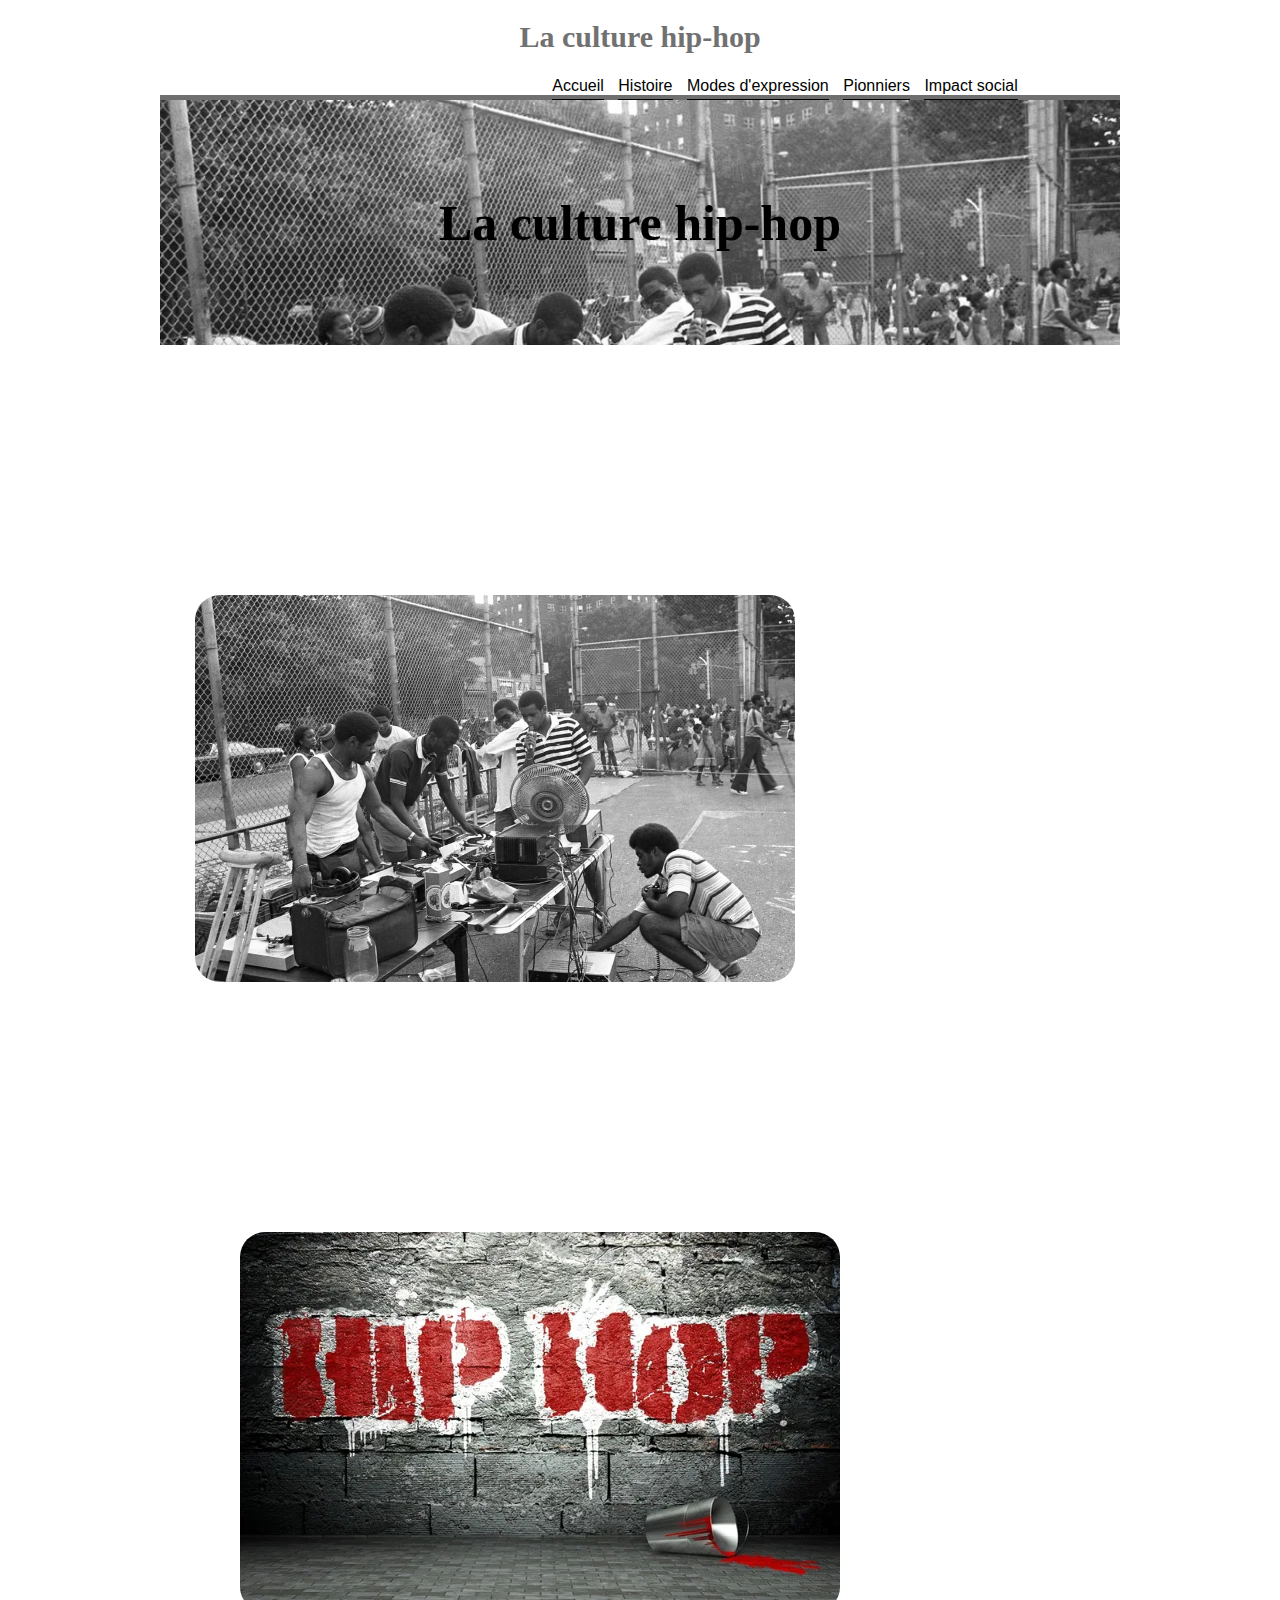
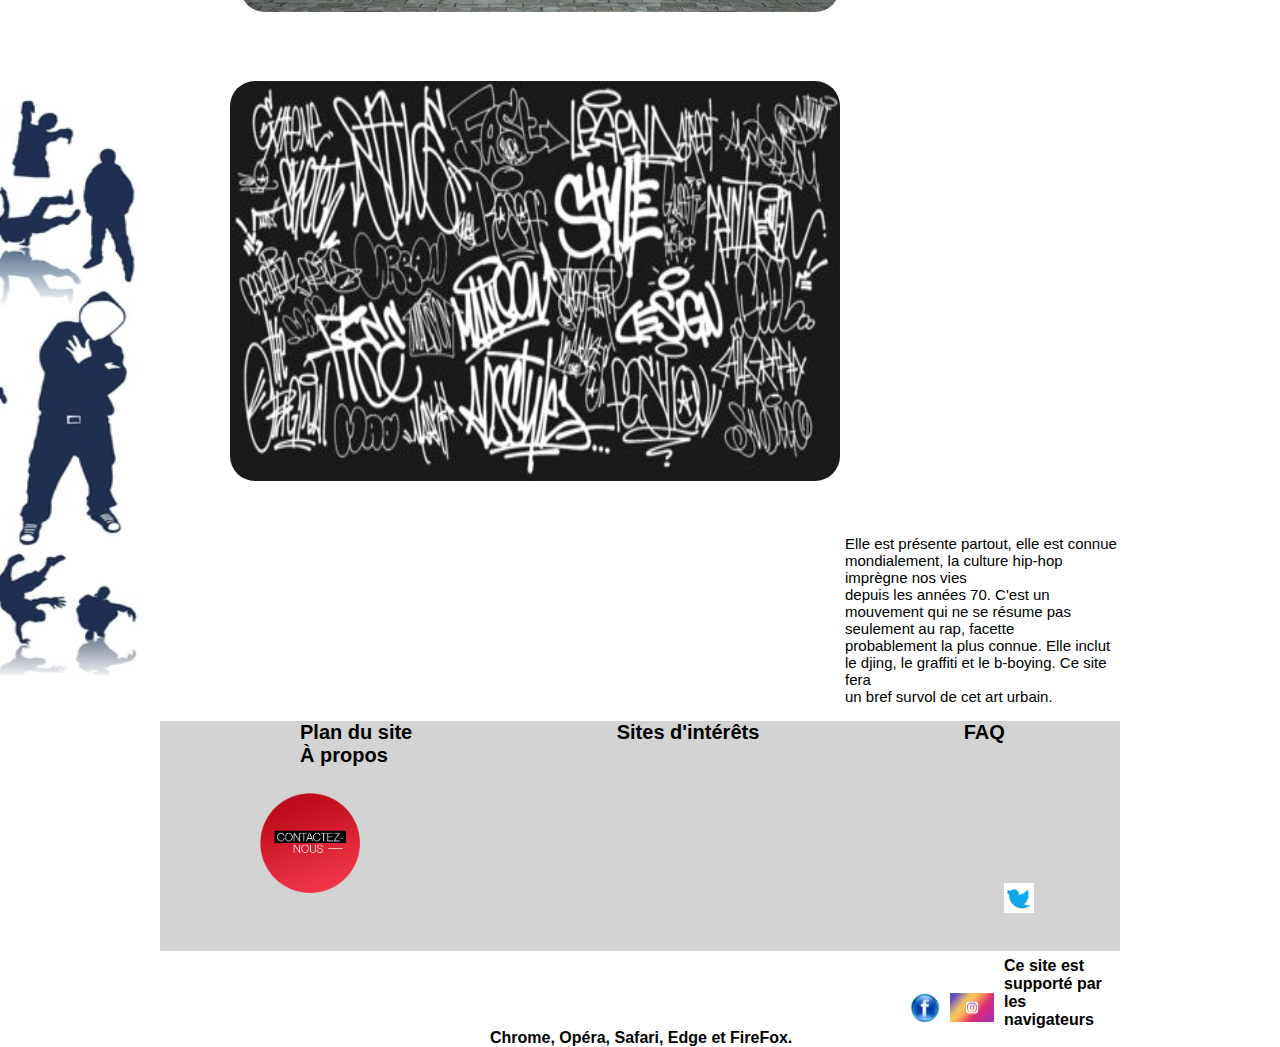
<file: index.html>
<!DOCTYPE html>
<html lang="en">
<head>
    <meta charset="UTF-8">
    <meta http-equiv="X-UA-Compatible" content="IE=edge">
    <meta name="viewport" content="width=device-width, initial-scale=1.0">
    <meta name="description"content="Le hip-hop est une culture emblématique provenant des États-Unis. Elle a émergé des les années 70.">
    <meta name="keywords"content="hip-hop,hip hop,culture,mouvement,rap,graffiti,breakdance,djing,b-boying, human beatbox,turntablism,pionniers,impact social,expression,modes,histoire">
    <title>La culture hip-hop</title>
    <link rel="stylesheet" href="css/styles.css">
</head>
<body>
   <nav>
      <h1>La culture hip-hop</h1>
      <div class="onglets">
        <a href="index.html">Accueil</a>
        <a href="html/histoire.html">Histoire</a>
        <a href="html/modes.html">Modes d'expression</a>
        <a href="html/pionniers.html">Pionniers</a>
        <a href="html/impact.html">Impact social</a>

      </div>
   </nav>
   <header>
      <h1>La culture hip-hop</h1>
   </header>
   <div>
      <img id="composition" src="images/blockparty.jpg" alt="imagehiphop">
   </div>
   <div>
      <img id="composition2" src="images/wallpaperhiphop.jpg" alt="imagehiphop">
   </div>
   <div>
      <img id="composition3" src="images/wallpaperhiphop2.jpg" alt="imagehiphop">
   </div>
   <div>
      <img id="composition4" src="images/wallpaperhiphop3.jpg" alt="imagehiphop">
   </div>
   <div>   
      <p id="texte">
         Elle est présente partout, elle est connue mondialement, la culture hip-hop imprègne nos vies <br>
         depuis les années 70. C'est un mouvement qui ne se résume pas seulement au rap, facette <br>
         probablement la plus connue. Elle inclut le djing, le graffiti et le b-boying. Ce site fera <br>
          un bref survol de cet art urbain.
      </p>
   </div>   
  <footer class="clear">
      <ul>
         <li><a href="html/plan.html">Plan du site</a></li>
         <li><a href="html/sites.html">Sites d'intérêts</a></li>
         <li><a href="html/faq.html">FAQ</a></li>
         <li><a href="html/propos.html">À propos</a></li>
      </ul>
      <p><a href="mailto:tamara.mathieu2022@gmail.com"><img id="compositionx" src="images/contacteznous2.jpg" alt="contact"></a></p> 
      
      <div>
         <a href="https://www.facebook.com/"download target="blank">
           <img id="composition27" src="images/facebook.jpg" alt="facebook"></a>
      </div>
      <div>
         <a href="https://www.instagram.com/?hl=fr"download target="blank">
           <img id="composition28" src="images/instagram.jpg" alt="instagram"></a>
      </div>
      <div>
         <a href="https://twitter.com/?lang=fr"download target="blank">
           <img id="composition29" src="images/twitter.jpg" alt="twitter"></a>
      </div>
      <aside>
         <p id="true" >Ce site est supporté par les navigateurs Chrome, Opéra, Safari, Edge et FireFox.</p>
      </aside>
      
  </footer>
</body>
</html>
</file>
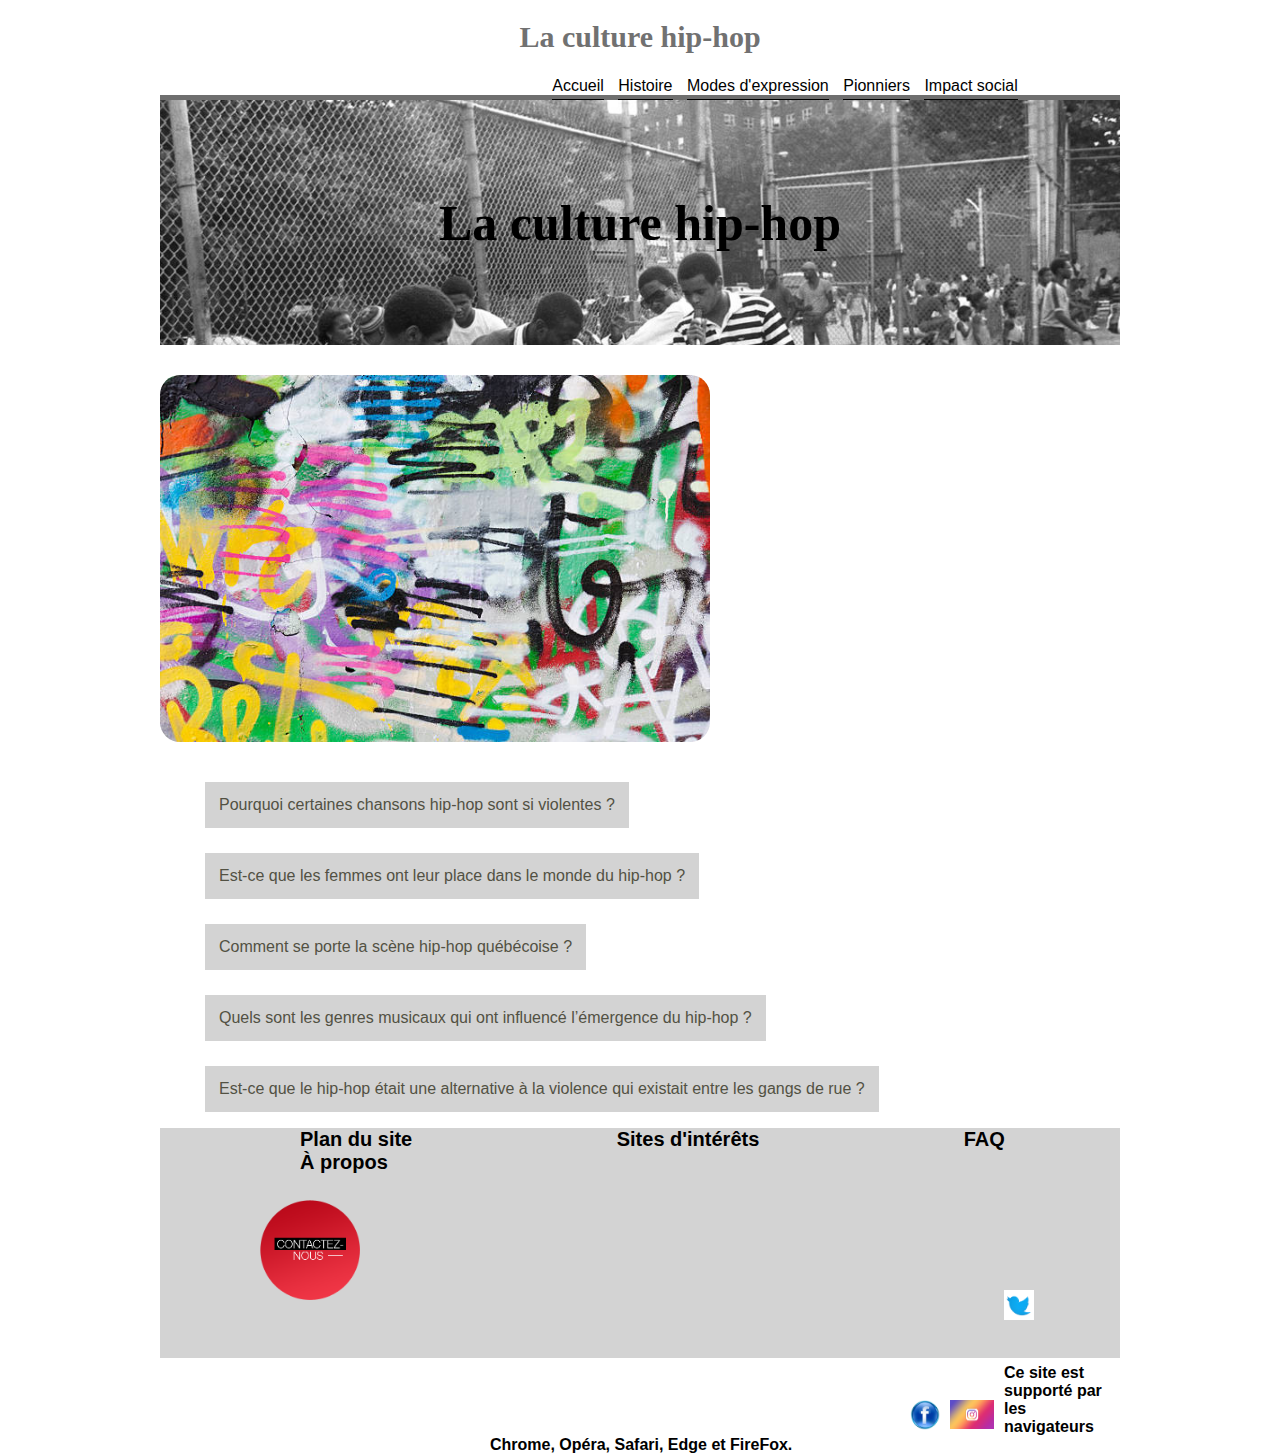
<file: html/faq.html>
<!DOCTYPE html>
<html lang="en">
<head>
    <meta charset="UTF-8">
    <meta http-equiv="X-UA-Compatible" content="IE=edge">
    <meta name="viewport" content="width=device-width, initial-scale=1.0">
    <meta name="description"content="Le hip-hop est une culture emblématique provenant des États-Unis. Elle a émergé des les années 70.">
    <meta name="keywords"content="hip-hop,hip hop,culture,mouvement,rap,graffiti,breakdance,djing,b-boying, human beatbox,turntablism,pionniers,impact social,expression,modes,histoire">
    <title>FAQ</title>
    <link rel="stylesheet" href="../css/styles.css">
</head>
<body>
    <nav>
        <h1>La culture hip-hop</h1>
        <div class="onglets">
          <a href="../index.html">Accueil</a>
          <a href="histoire.html">Histoire</a>
          <a href="modes.html">Modes d'expression</a>
          <a href="pionniers.html">Pionniers</a>
          <a href="impact.html">Impact social</a>
  
        </div>
     </nav>
     <header>
        <h1>La culture hip-hop</h1>
     </header> 
     <div>
       <img id="composition18" src="../images/faqgraffiti.jpg" alt="faq">
     </div>
     <button class="done">Pourquoi certaines chansons hip-hop sont si violentes &#63;</button>
     <div class="panel">
        <p>
          Ces chansons sont le reflet de la réalité de certains gens qui vivent dans des <br>
          milieux pauvres empreints de violences.
        </p>
     </div>
     <button class="done">Est-ce que les femmes ont leur place dans le monde du hip-hop &#63;</button>
     <div class="panel" >
       <p>
        Malgré qu’elles soient sous-représentées, il y a de nombreuses femmes hip-hop qui <br>
        ont laissé leurs marques, comme MC Lyte, Lauryn Hill et Lil’Kim.
       </p>
     </div>
    <button class="done">Comment se porte la scène hip-hop québécoise &#63;</button>
    <div class="panel">
      <p>
        Le rap a pris sa place dans la culture populaire au Québec. On peut le constater <br>
        avec l’édition 2021 du Gala de l’ADISQ, le prix du meilleur interprète masculin de <br>
        l’année a été remis au rappeur Fouki.
      </p>
    </div>
    
    <button class="done" >Quels sont les genres musicaux qui ont influencé l’émergence du hip-hop &#63;</button>
    <div class="panel">
      <p>
        La musique hip-hop est grandement influencée par le soul et le funk.
      </p>
    </div>
    <button class="done">Est-ce que le hip-hop était une alternative à la violence qui existait entre les gangs de rue &#63;</button>
    <div class="panel">
      <p>
        Pour pallier à la criminalité dans leur quartier, des gens utilisent ce genre pour <br>
        exprimer leurs frustrations au lieu de recourir aux armes.
      </p>
    </div>
    <script>
      var acc = document.getElementsByClassName("done");
      var i;
      for (i = 0; i < acc.length; i++) 
          {
           acc[i].addEventListener("click", function() 
                {
           this.classList.toggle("active");
           var panel = this.nextElementSibling;
           if (panel.style.display === "block") {
                                                 panel.style.display = "none";
                                                } 
           else {
                 panel.style.display = "block";
                }
          });
               }
</script>
      <footer class="clear">
        <ul>
           <li><a href="../html/plan.html">Plan du site</a></li>
           <li><a href="../html/sites.html">Sites d'intérêts</a></li>
           <li><a href="../html/faq.html">FAQ</a></li>
           <li><a href="../html/propos.html">À propos</a></li>
        </ul>
        <p><a href="mailto:tamara.mathieu2022@gmail.com"><img id="compositionx" src="../images/contacteznous2.jpg" alt="contact"></a></p> 
        
        <div>
           <a href="https://www.facebook.com/"download target="blank">
             <img id="composition27" src="../images/facebook.jpg" alt="facebook"></a>
        </div>
        <div>
           <a href="https://www.instagram.com/?hl=fr"download target="blank">
             <img id="composition28" src="../images/instagram.jpg" alt="instagram"></a>
        </div>
        <div>
           <a href="https://twitter.com/?lang=fr"download target="blank">
             <img id="composition29" src="../images/twitter.jpg" alt="twitter"></a>
        </div>
        <aside>
           <p id="true" >Ce site est supporté par les navigateurs Chrome, Opéra, Safari, Edge et FireFox.</p>
        </aside>
        
    </footer>
</body>
</html>
</file>
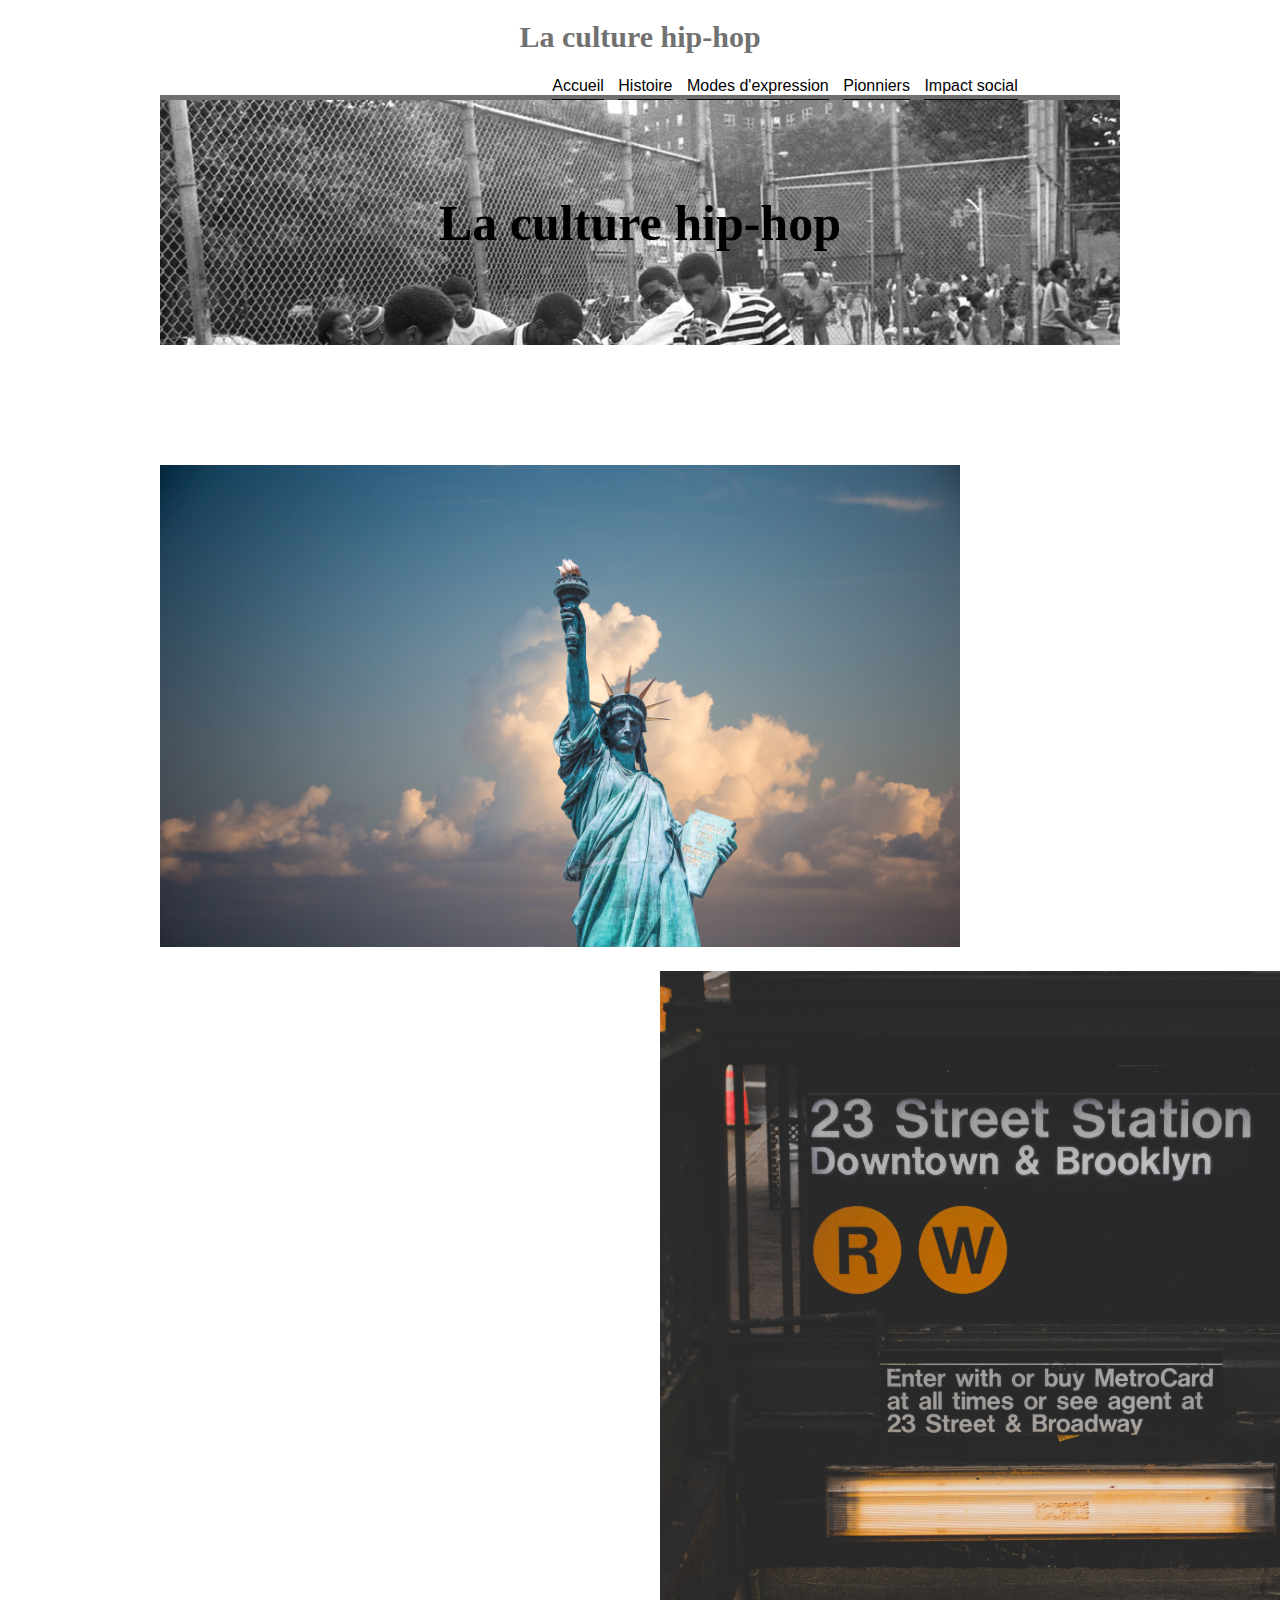
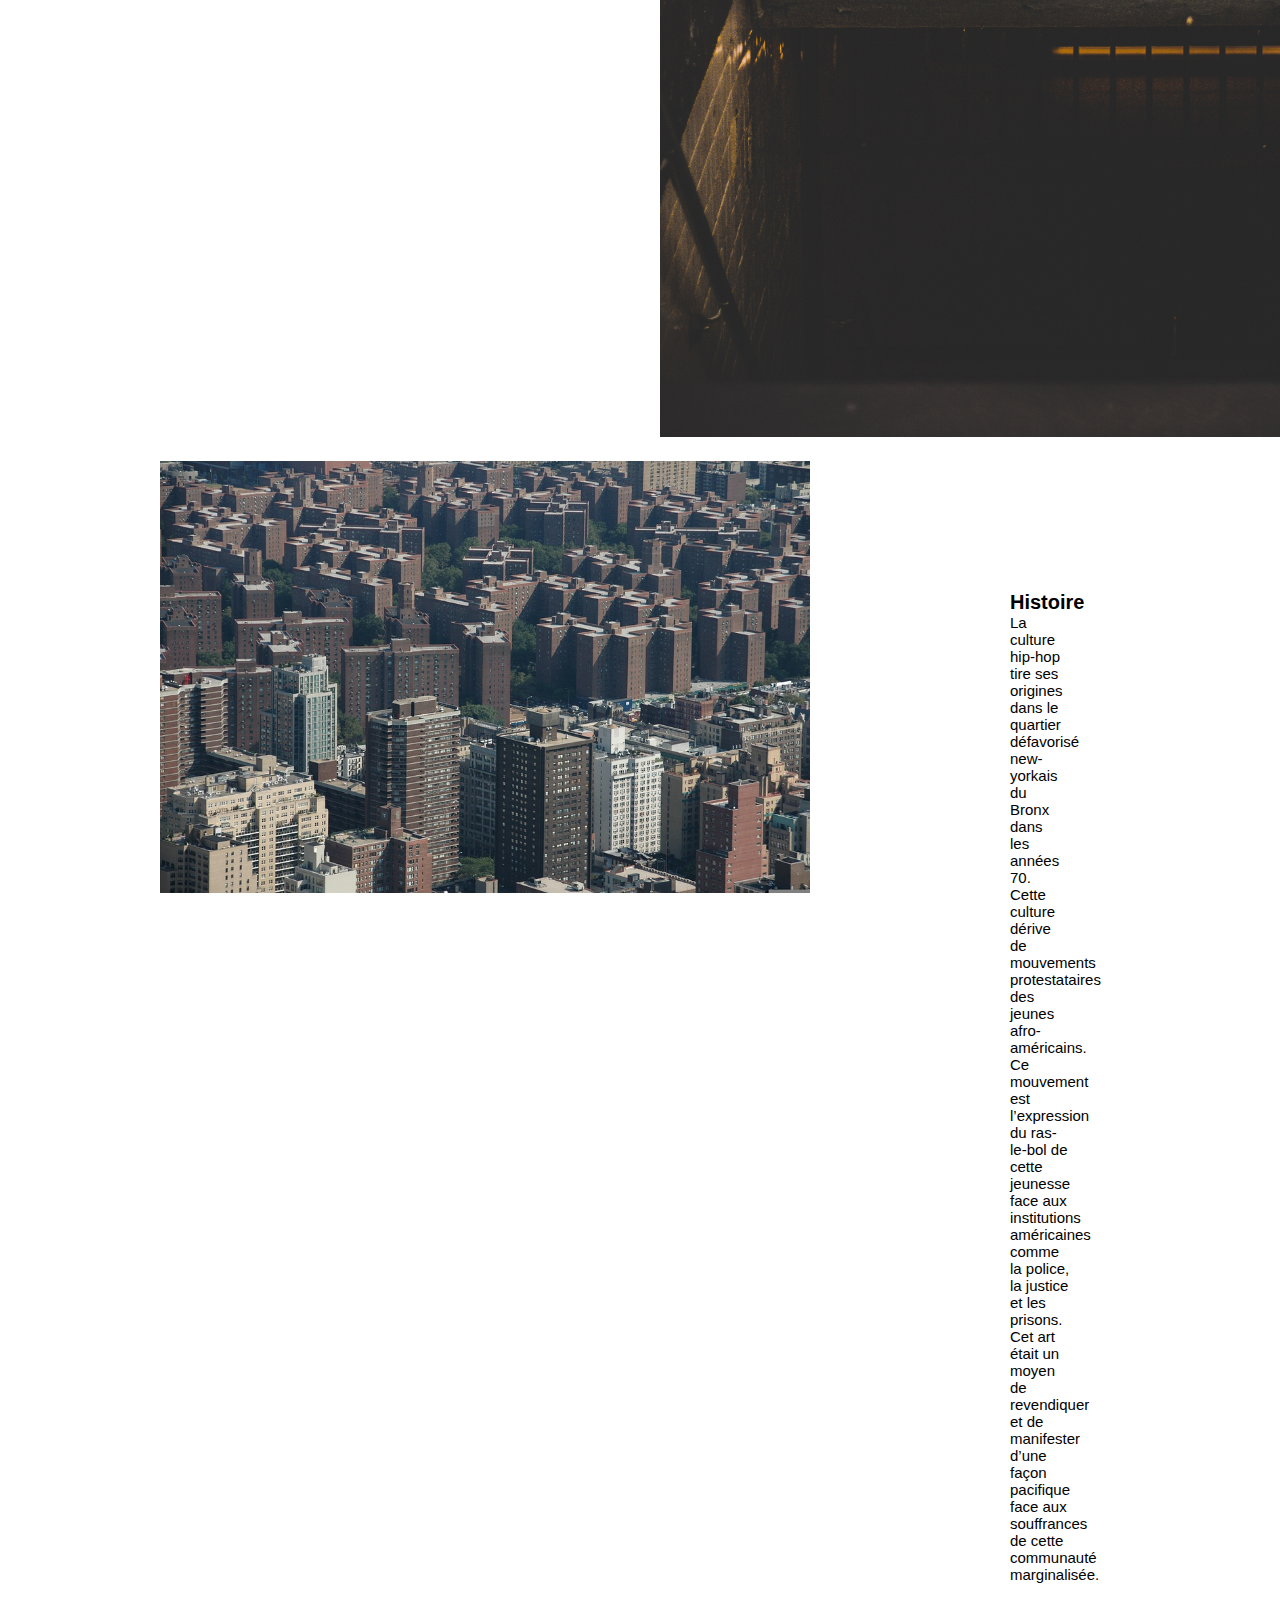
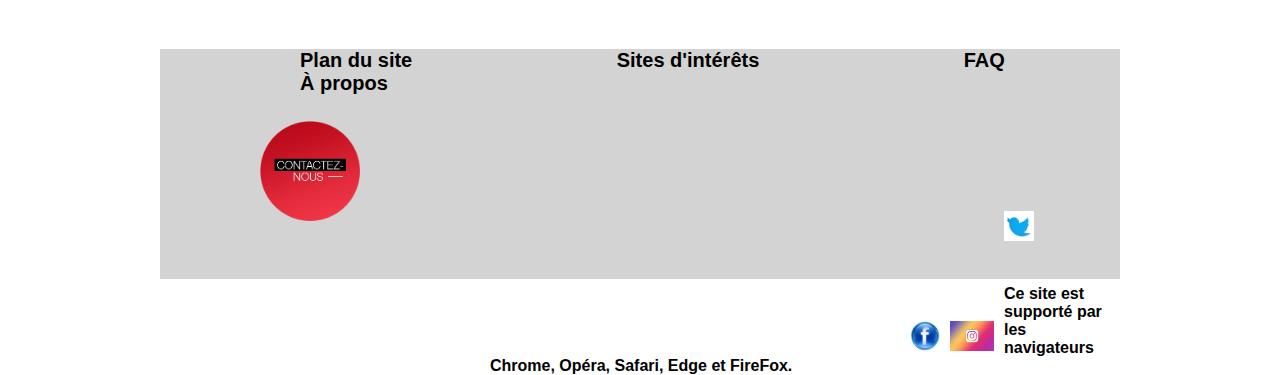
<file: html/histoire.html>
<!DOCTYPE html>
<html lang="en">
<head>
    <meta charset="UTF-8">
    <meta http-equiv="X-UA-Compatible" content="IE=edge">
    <meta name="viewport" content="width=device-width, initial-scale=1.0">
    <meta name="description"content="Le hip-hop est une culture emblématique provenant des États-Unis. Elle a émergé des les années 70.">
    <meta name="keywords"content="hip-hop,hip hop,culture,mouvement,rap,graffiti,breakdance,djing,b-boying, human beatbox,turntablism,pionniers,impact social,expression,modes,histoire">
    <title>Histoire</title>
    <link rel="stylesheet" href="../css/styles.css">
</head>
<body>
    <nav>
        <h1>La culture hip-hop</h1>
        <div class="onglets">
          <a href="../index.html">Accueil</a>
          <a href="histoire.html">Histoire</a>
          <a href="modes.html">Modes d'expression</a>
          <a href="pionniers.html">Pionniers</a>
          <a href="impact.html">Impact social</a>
  
        </div>
     </nav>
     <header>
        <h1>La culture hip-hop</h1>
     </header> 
     <div>
        <img id="composition5" src="../images/newyork.jpg" alt="newyork">
     </div> 
     <div>
        <img id="composition6" src="../images/newyork2.jpg" alt="newyork">
     </div>
     <div>
        <img id="composition7" src="../images/newyork3.jpg" alt="newyork">
     </div>
     <aside>
       <p id="texte2" >
        <span id="titre">Histoire</span> <br>
        La culture hip-hop tire ses origines dans le quartier <br>
        défavorisé new-yorkais du Bronx dans <br>
        les années 70. Cette culture dérive de mouvements <br>
        protestataires des jeunes afro-américains. <br>
        Ce mouvement est l’expression du ras-le-bol de <br>
        cette jeunesse face aux institutions américaines <br>
        comme la police, la justice et les prisons. Cet art <br>
        était un moyen de revendiquer et de manifester <br>
        d’une façon pacifique face aux souffrances de cette <br>
        communauté marginalisée. <br>
       </p>
     </aside>
     <footer class="clear">
      <ul>
         <li><a href="../html/plan.html">Plan du site</a></li>
         <li><a href="../html/sites.html">Sites d'intérêts</a></li>
         <li><a href="../html/faq.html">FAQ</a></li>
         <li><a href="../html/propos.html">À propos</a></li>
      </ul>
      <p><a href="mailto:tamara.mathieu2022@gmail.com"><img id="compositionx" src="../images/contacteznous2.jpg" alt="contact"></a></p> 
      
      <div>
         <a href="https://www.facebook.com/"download target="blank">
           <img id="composition27" src="../images/facebook.jpg" alt="facebook"></a>
      </div>
      <div>
         <a href="https://www.instagram.com/?hl=fr"download target="blank">
           <img id="composition28" src="../images/instagram.jpg" alt="instagram"></a>
      </div>
      <div>
         <a href="https://twitter.com/?lang=fr"download target="blank">
           <img id="composition29" src="../images/twitter.jpg" alt="twitter"></a>
      </div>
      <aside>
         <p id="true" >Ce site est supporté par les navigateurs Chrome, Opéra, Safari, Edge et FireFox.</p>
      </aside>
      
  </footer>
</body>
</html>
</file>
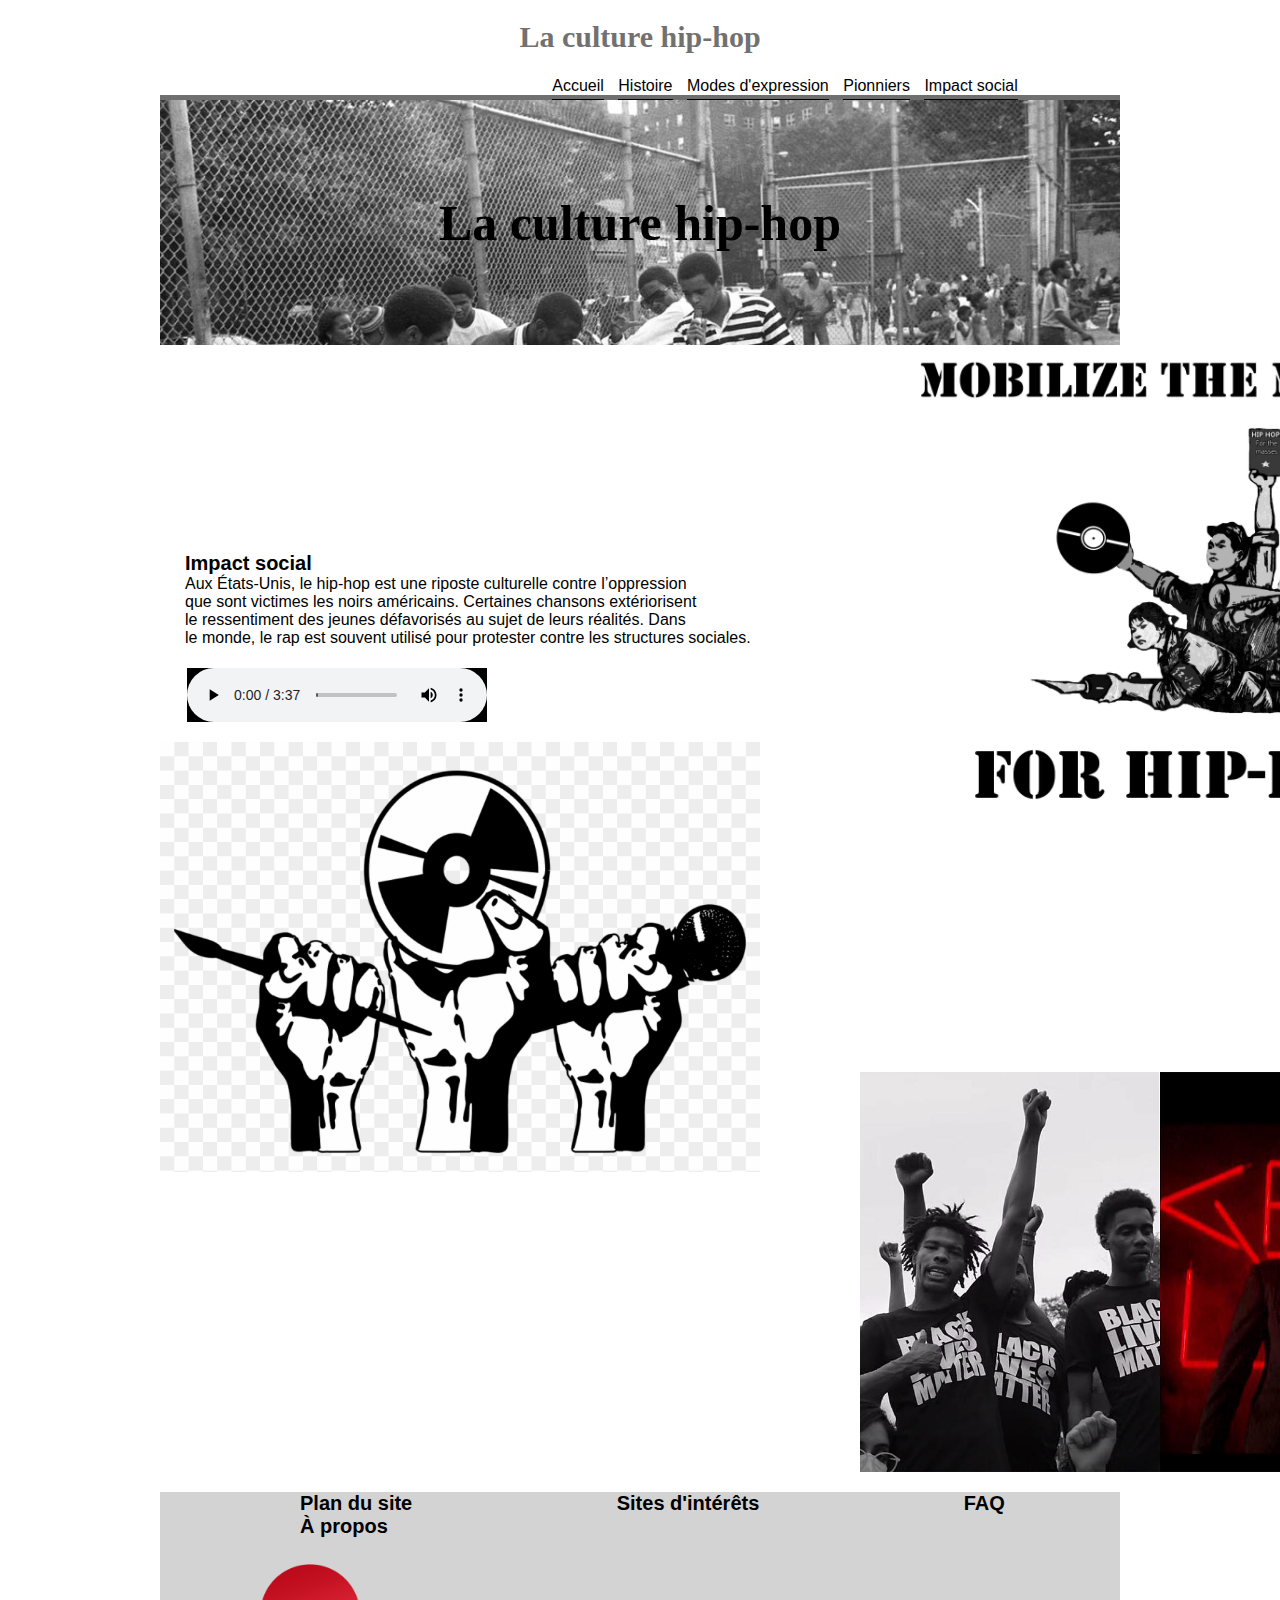
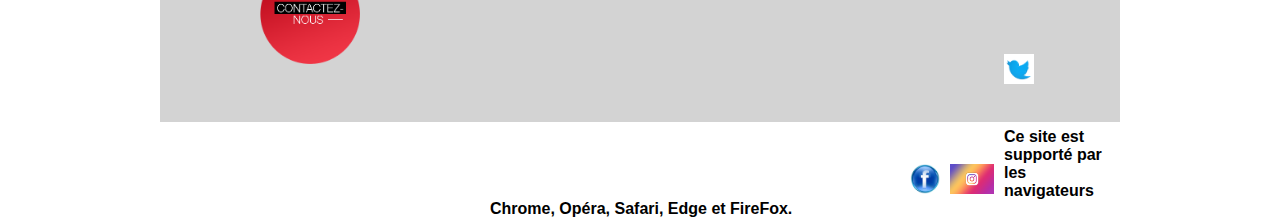
<file: html/impact.html>
<!DOCTYPE html>
<html lang="en">
<head>
    <meta charset="UTF-8">
    <meta http-equiv="X-UA-Compatible" content="IE=edge">
    <meta name="viewport" content="width=device-width, initial-scale=1.0">
    <meta name="description"content="Le hip-hop est une culture emblématique provenant des États-Unis. Elle a émergé des les années 70.">
    <meta name="keywords"content="hip-hop,hip hop,culture,mouvement,rap,graffiti,breakdance,djing,b-boying, human beatbox,turntablism,pionniers,impact social,expression,modes,histoire">
    <title>Impact social</title>
    <link rel="stylesheet" href="../css/styles.css">
</head>
<body>
    <nav>
        <h1>La culture hip-hop</h1>
        <div class="onglets">
          <a href="../index.html">Accueil</a>
          <a href="histoire.html">Histoire</a>
          <a href="modes.html">Modes d'expression</a>
          <a href="pionniers.html">Pionniers</a>
          <a href="impact.html">Impact social</a>
  
        </div>
     </nav>
     <header>
        <h1>La culture hip-hop</h1>
     </header> 
     <div>
       <img id="composition14" src="../images/social.jpg" alt="social">
     </div>
     <div>
       <img id="composition15" src="../images/social2.png" alt="social">
     </div>
     <div>
      <img id="composition16" src="../images/social3.jpg" alt="social">
     </div>
     <aside>
       <p id="texte5">
        <span id="titre4" >Impact social</span> <br>
        Aux États-Unis, le hip-hop est une riposte culturelle contre l’oppression <br>
        que sont victimes les noirs américains. Certaines chansons extériorisent <br>
        le ressentiment des jeunes défavorisés au sujet de leurs réalités. Dans <br>
        le monde, le rap est souvent utilisé pour protester contre les structures sociales. <br>
       </p>
     </aside>
     <figure>
        <audio id="audio1" controls src="../audio/rap.mp3"></audio>
     </figure>
     
     <footer class="clear">
      <ul>
         <li><a href="../html/plan.html">Plan du site</a></li>
         <li><a href="../html/sites.html">Sites d'intérêts</a></li>
         <li><a href="../html/faq.html">FAQ</a></li>
         <li><a href="../html/propos.html">À propos</a></li>
      </ul>
      <p><a href="mailto:tamara.mathieu2022@gmail.com"><img id="compositionx" src="../images/contacteznous2.jpg" alt="contact"></a></p> 
      
      <div>
         <a href="https://www.facebook.com/"download target="blank">
           <img id="composition27" src="../images/facebook.jpg" alt="facebook"></a>
      </div>
      <div>
         <a href="https://www.instagram.com/?hl=fr"download target="blank">
           <img id="composition28" src="../images/instagram.jpg" alt="instagram"></a>
      </div>
      <div>
         <a href="https://twitter.com/?lang=fr"download target="blank">
           <img id="composition29" src="../images/twitter.jpg" alt="twitter"></a>
      </div>
      <aside>
         <p id="true" >Ce site est supporté par les navigateurs Chrome, Opéra, Safari, Edge et FireFox.</p>
      </aside>
      
  </footer>
</body>
</html>
</file>
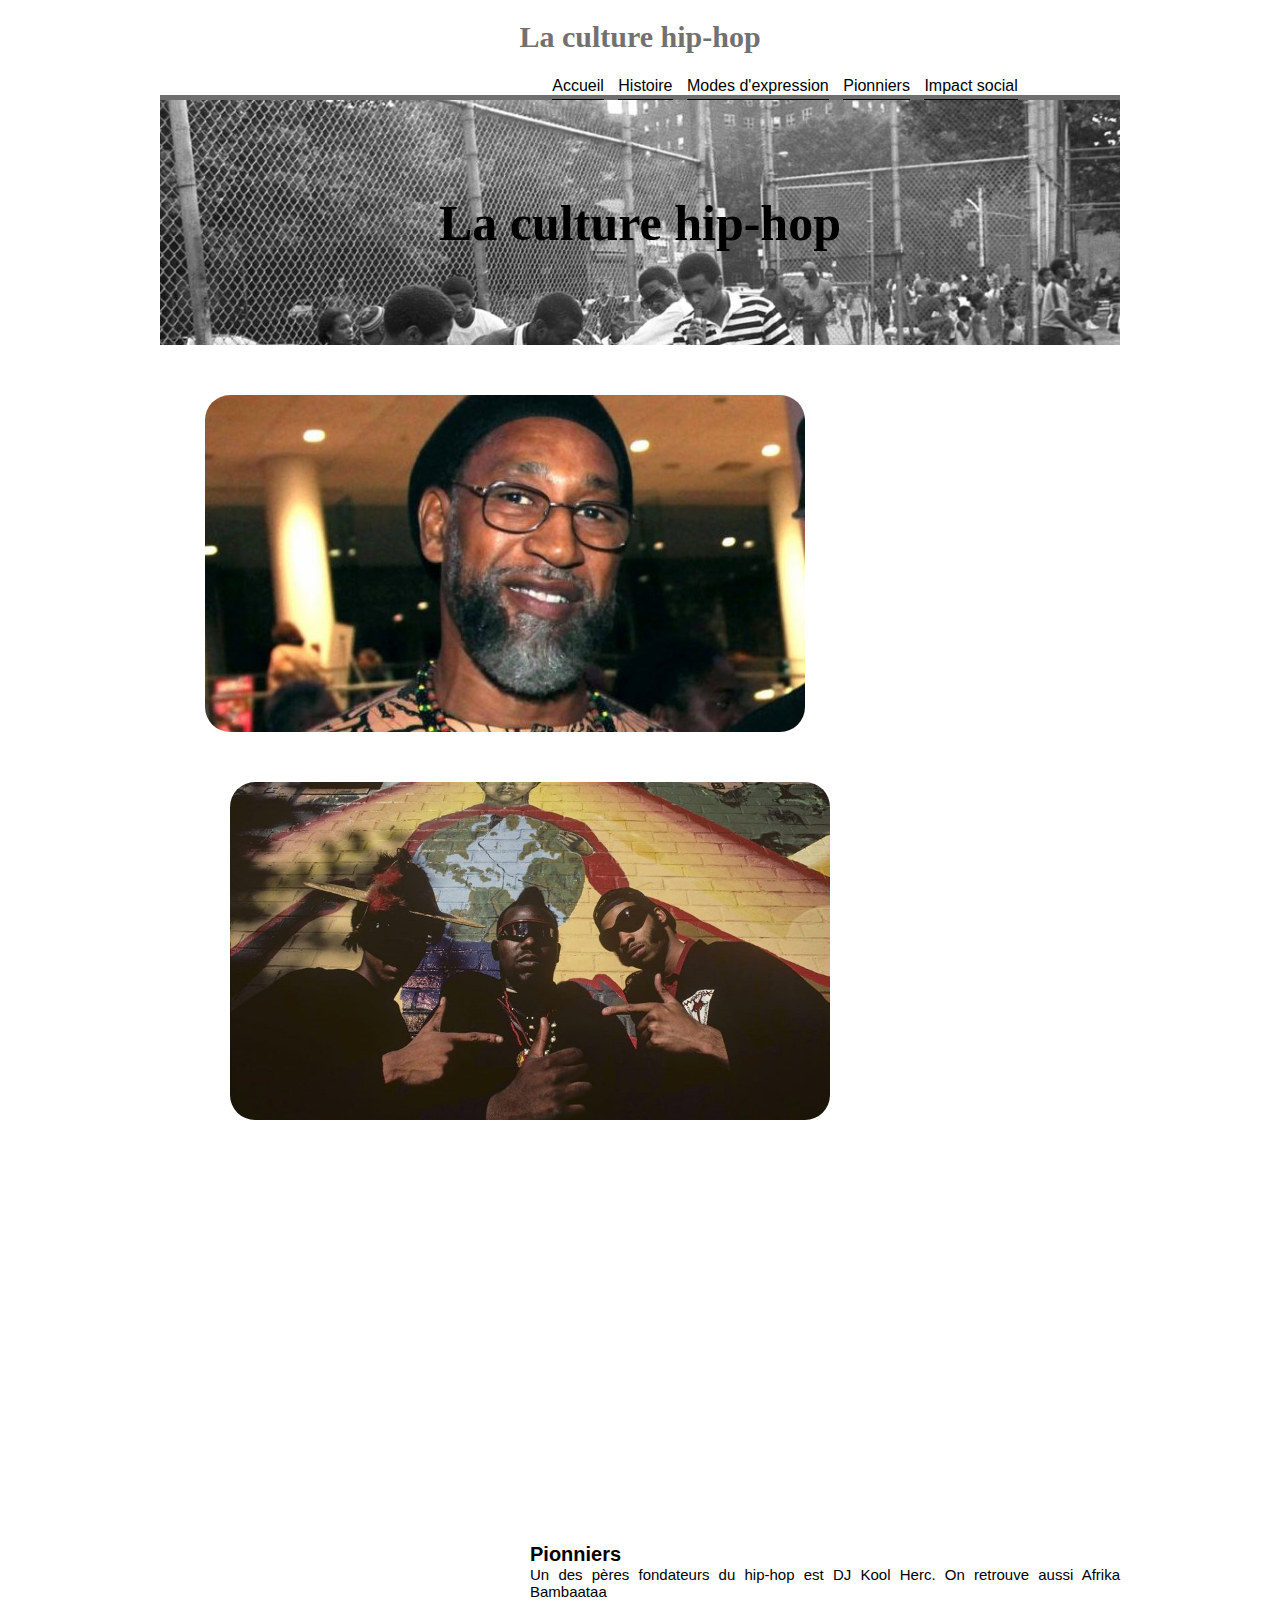
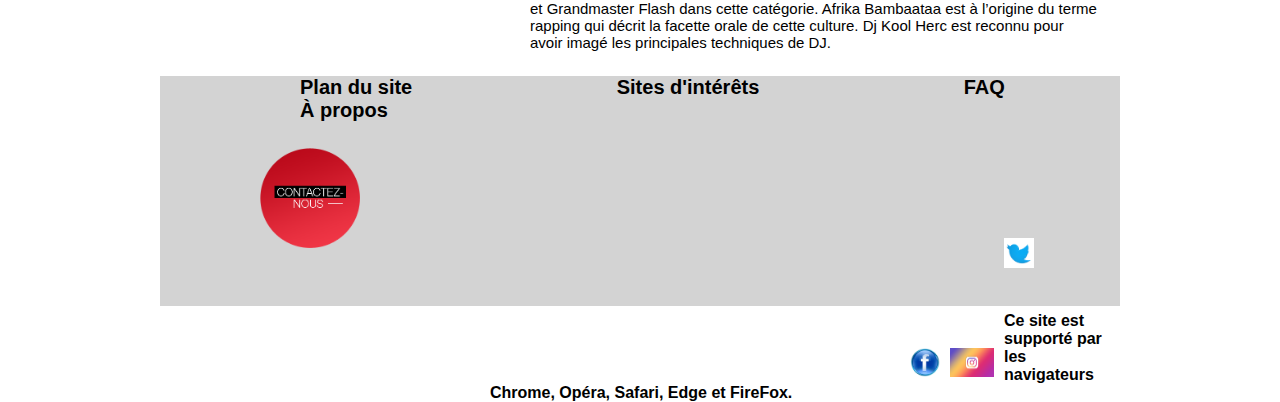
<file: html/pionniers.html>
<!DOCTYPE html>
<html lang="en">
<head>
    <meta charset="UTF-8">
    <meta http-equiv="X-UA-Compatible" content="IE=edge">
    <meta name="viewport" content="width=device-width, initial-scale=1.0">
    <meta name="description"content="Le hip-hop est une culture emblématique provenant des États-Unis. Elle a émergé des les années 70.">
    <meta name="keywords"content="hip-hop,hip hop,culture,mouvement,rap,graffiti,breakdance,djing,b-boying, human beatbox,turntablism,pionniers,impact social,expression,modes,histoire">
    <title>Pionniers</title>
    <link rel="stylesheet" href="../css/styles.css">
</head>
<body>
    <nav>
        <h1>La culture hip-hop</h1>
        <div class="onglets">
          <a href="../index.html">Accueil</a>
          <a href="histoire.html">Histoire</a>
          <a href="modes.html">Modes d'expression</a>
          <a href="pionniers.html">Pionniers</a>
          <a href="impact.html">Impact social</a>
  
        </div>
     </nav>
     <header>
        <h1>La culture hip-hop</h1>
     </header> 
     <div>
        <img id="composition12" src="../images/koolherc.jpg" alt="oldg">
     </div>
     <div>
        <img id="composition13" src="../images/bambaata.jpg" alt="oldg">
     </div>
     <iframe width="560" height="315" src="https://www.youtube.com/embed/7qwml-F7zKQ" 
     title="YouTube video player" frameborder="0" allow="accelerometer; autoplay; 
     clipboard-write; encrypted-media; gyroscope; picture-in-picture" allowfullscreen></iframe>   
     <aside>
       <p id="texte4">
         <span id="titre3">Pionniers</span> <br>
         Un des pères fondateurs du hip-hop est DJ Kool Herc. On retrouve aussi Afrika Bambaataa <br>
         et Grandmaster Flash dans cette catégorie. Afrika Bambaataa est à l’origine du terme <br>
         rapping qui décrit la facette orale de cette culture. Dj Kool Herc est reconnu pour <br>
         avoir imagé les principales techniques de DJ. 
       </p>
     </aside>  
     <footer class="clear">
      <ul>
         <li><a href="../html/plan.html">Plan du site</a></li>
         <li><a href="../html/sites.html">Sites d'intérêts</a></li>
         <li><a href="../html/faq.html">FAQ</a></li>
         <li><a href="../html/propos.html">À propos</a></li>
      </ul>
      <p><a href="mailto:tamara.mathieu2022@gmail.com"><img id="compositionx" src="../images/contacteznous2.jpg" alt="contact"></a></p> 
      
      <div>
         <a href="https://www.facebook.com/"download target="blank">
           <img id="composition27" src="../images/facebook.jpg" alt="facebook"></a>
      </div>
      <div>
         <a href="https://www.instagram.com/?hl=fr"download target="blank">
           <img id="composition28" src="../images/instagram.jpg" alt="instagram"></a>
      </div>
      <div>
         <a href="https://twitter.com/?lang=fr"download target="blank">
           <img id="composition29" src="../images/twitter.jpg" alt="twitter"></a>
      </div>
      <aside>
         <p id="true" >Ce site est supporté par les navigateurs Chrome, Opéra, Safari, Edge et FireFox.</p>
      </aside>
      
  </footer>
</body>
</html>
</file>
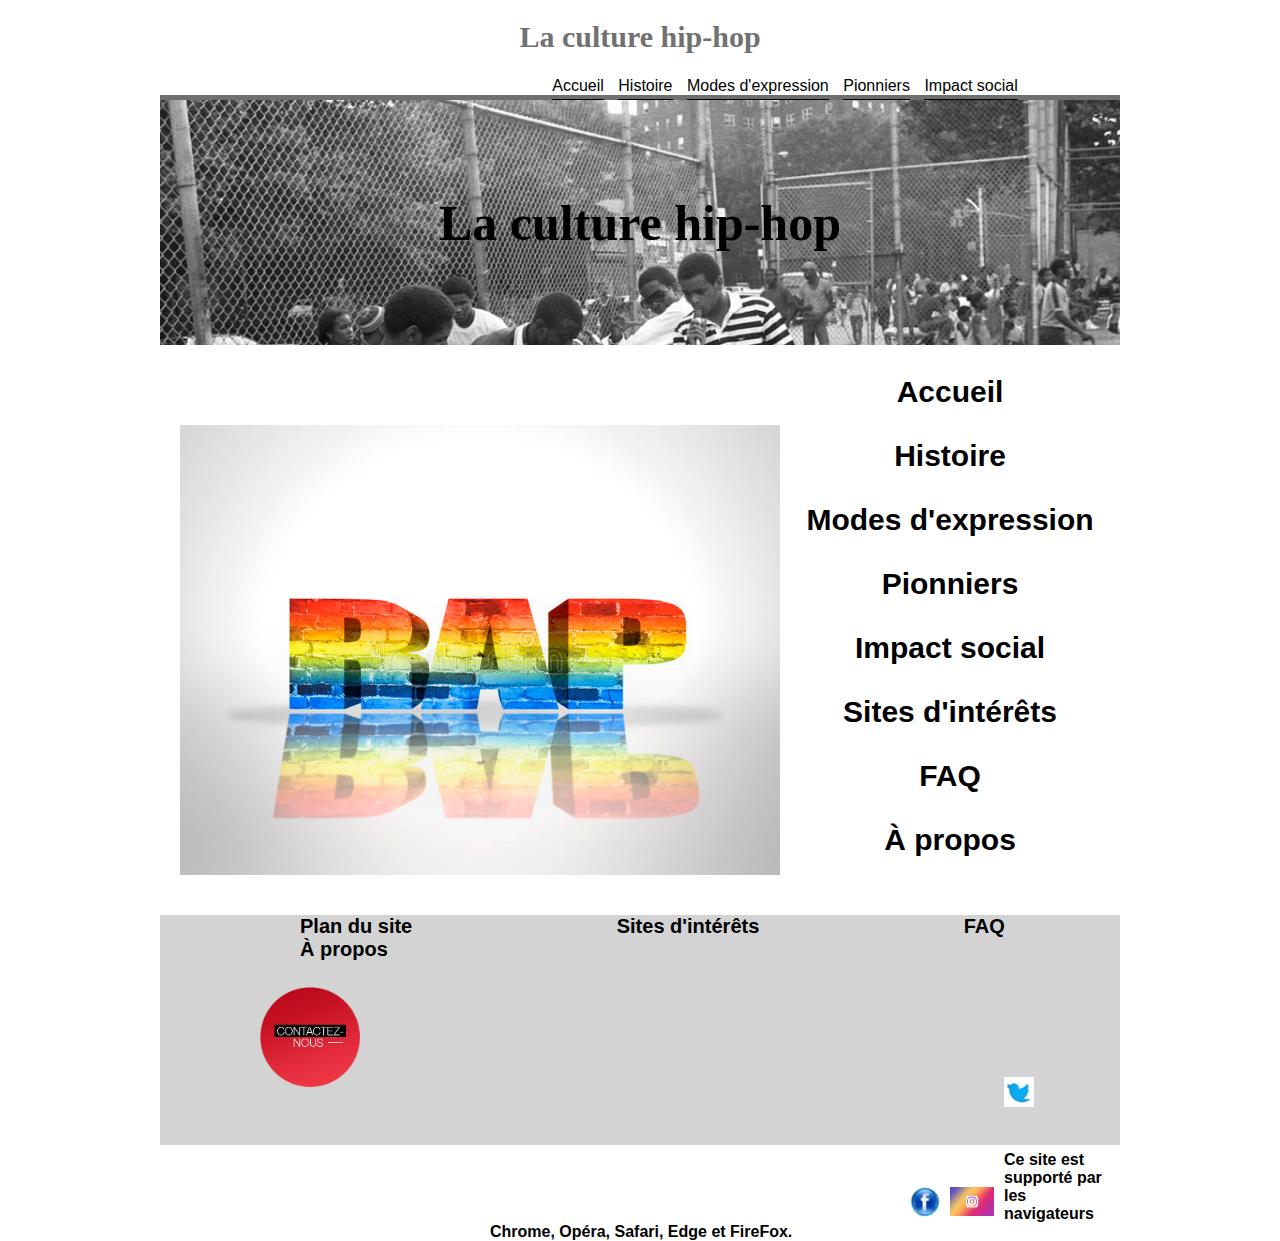
<file: html/plan.html>
<!DOCTYPE html>
<html lang="en">
<head>
    <meta charset="UTF-8">
    <meta http-equiv="X-UA-Compatible" content="IE=edge">
    <meta name="viewport" content="width=device-width, initial-scale=1.0">
    <meta name="description"content="Le hip-hop est une culture emblématique provenant des États-Unis. Elle a émergé des les années 70.">
    <meta name="keywords"content="hip-hop,hip hop,culture,mouvement,rap,graffiti,breakdance,djing,b-boying, human beatbox,turntablism,pionniers,impact social,expression,modes,histoire">
    <title>Plan du site</title>
    <link rel="stylesheet" href="../css/styles.css">
</head>
<body>
    <nav>
        <h1>La culture hip-hop</h1>
        <div class="onglets">
          <a href="../index.html">Accueil</a>
          <a href="histoire.html">Histoire</a>
          <a href="modes.html">Modes d'expression</a>
          <a href="pionniers.html">Pionniers</a>
          <a href="impact.html">Impact social</a>
  
        </div>
     </nav>
     <header>
        <h1>La culture hip-hop</h1>
     </header> 
     <div>
       <img id="composition17" src="../images/plan.jpg" alt="plandusite">
     </div>
      <aside>
        <p>
          <a class="compact" href="../index.html">Accueil</a>
          <a class="compact" href="../html/histoire.html">Histoire</a>
          <a class="compact" href="../html/modes.html">Modes d'expression</a>
          <a class="compact" href="../html/pionniers.html">Pionniers</a>
          <a class="compact" href="../html/impact.html">Impact social</a>
          <a class="compact" href="../html/sites.html">Sites d'intérêts</a>
          <a class="compact" href="../html/faq.html">FAQ</a>
          <a class="compact" href="../html/propos.html">À propos</a>

        </p>
      </aside>
      <footer class="clear">
        <ul>
           <li><a href="../html/plan.html">Plan du site</a></li>
           <li><a href="../html/sites.html">Sites d'intérêts</a></li>
           <li><a href="../html/faq.html">FAQ</a></li>
           <li><a href="../html/propos.html">À propos</a></li>
        </ul>
        <p><a href="mailto:tamara.mathieu2022@gmail.com"><img id="compositionx" src="../images/contacteznous2.jpg" alt="contact"></a></p> 
        
        <div>
           <a href="https://www.facebook.com/"download target="blank">
             <img id="composition27" src="../images/facebook.jpg" alt="facebook"></a>
        </div>
        <div>
           <a href="https://www.instagram.com/?hl=fr"download target="blank">
             <img id="composition28" src="../images/instagram.jpg" alt="instagram"></a>
        </div>
        <div>
           <a href="https://twitter.com/?lang=fr"download target="blank">
             <img id="composition29" src="../images/twitter.jpg" alt="twitter"></a>
        </div>
        <aside>
           <p id="true" >Ce site est supporté par les navigateurs Chrome, Opéra, Safari, Edge et FireFox.</p>
        </aside>
        
    </footer>
</body>
</html>
</file>
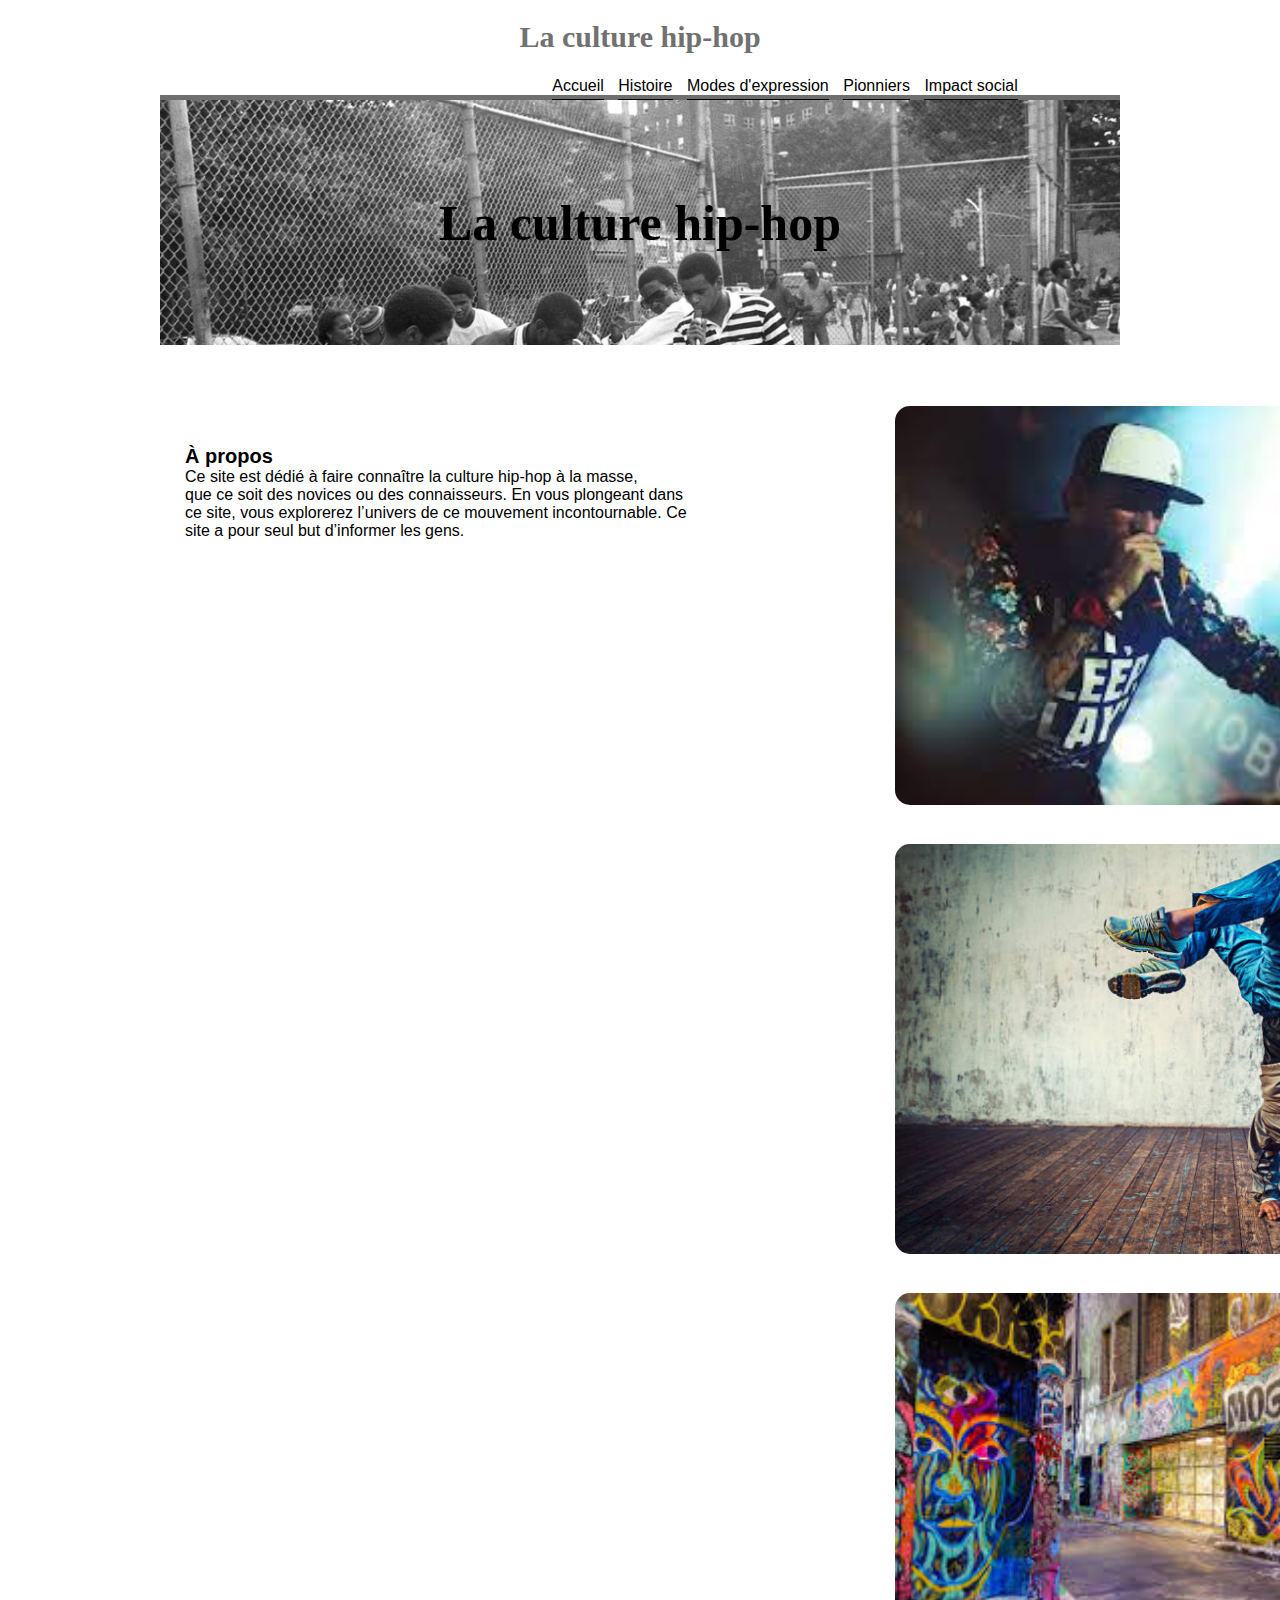
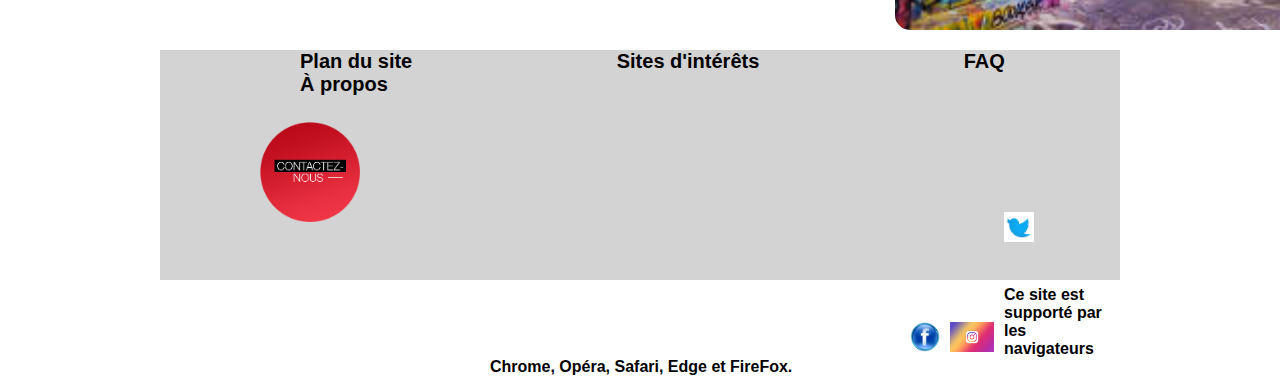
<file: html/propos.html>
<!DOCTYPE html>
<html lang="en">
<head>
    <meta charset="UTF-8">
    <meta http-equiv="X-UA-Compatible" content="IE=edge">
    <meta name="viewport" content="width=device-width, initial-scale=1.0">
    <meta name="description"content="Le hip-hop est une culture emblématique provenant des États-Unis. Elle a émergé des les années 70.">
    <meta name="keywords"content="hip-hop,hip hop,culture,mouvement,rap,graffiti,breakdance,djing,b-boying, human beatbox,turntablism,pionniers,impact social,expression,modes,histoire">
    <title>À propos</title>
    <link rel="stylesheet" href="../css/styles.css">
</head>
<body>
    <nav>
        <h1>La culture hip-hop</h1>
        <div class="onglets">
          <a href="../index.html">Accueil</a>
          <a href="histoire.html">Histoire</a>
          <a href="modes.html">Modes d'expression</a>
          <a href="pionniers.html">Pionniers</a>
          <a href="impact.html">Impact social</a>
  
        </div>
     </nav>
     <header>
        <h1>La culture hip-hop</h1>
     </header> 
     <aside>
       <p id="texte6">
        <span id="titre5">À propos</span> <br>
        Ce site est dédié à faire connaître la culture hip-hop à la masse, <br>
        que ce soit des novices ou des connaisseurs. En vous plongeant dans <br>
        ce site, vous explorerez l’univers de ce mouvement incontournable. Ce <br>
        site a pour seul but d’informer les gens.
       </p>
     </aside>
     <div>
      <img id="composition24" src="../images/propos.jpg" alt="propos">
     </div>
     <div>
      <img id="composition25" src="../images/propos2.jpg" alt="propos">
     </div>
     <div>
      <img id="composition26" src="../images/propos3.jpg" alt="propos">
     </div>
     <footer class="clear">
      <ul>
         <li><a href="../html/plan.html">Plan du site</a></li>
         <li><a href="../html/sites.html">Sites d'intérêts</a></li>
         <li><a href="../html/faq.html">FAQ</a></li>
         <li><a href="../html/propos.html">À propos</a></li>
      </ul>
      <p><a href="mailto:tamara.mathieu2022@gmail.com"><img id="compositionx" src="../images/contacteznous2.jpg" alt="contact"></a></p> 
      
      <div>
         <a href="https://www.facebook.com/"download target="blank">
           <img id="composition27" src="../images/facebook.jpg" alt="facebook"></a>
      </div>
      <div>
         <a href="https://www.instagram.com/?hl=fr"download target="blank">
           <img id="composition28" src="../images/instagram.jpg" alt="instagram"></a>
      </div>
      <div>
         <a href="https://twitter.com/?lang=fr"download target="blank">
           <img id="composition29" src="../images/twitter.jpg" alt="twitter"></a>
      </div>
      <aside>
         <p id="true" >Ce site est supporté par les navigateurs Chrome, Opéra, Safari, Edge et FireFox.</p>
      </aside>
      
  </footer>
</body>
</html>
</file>
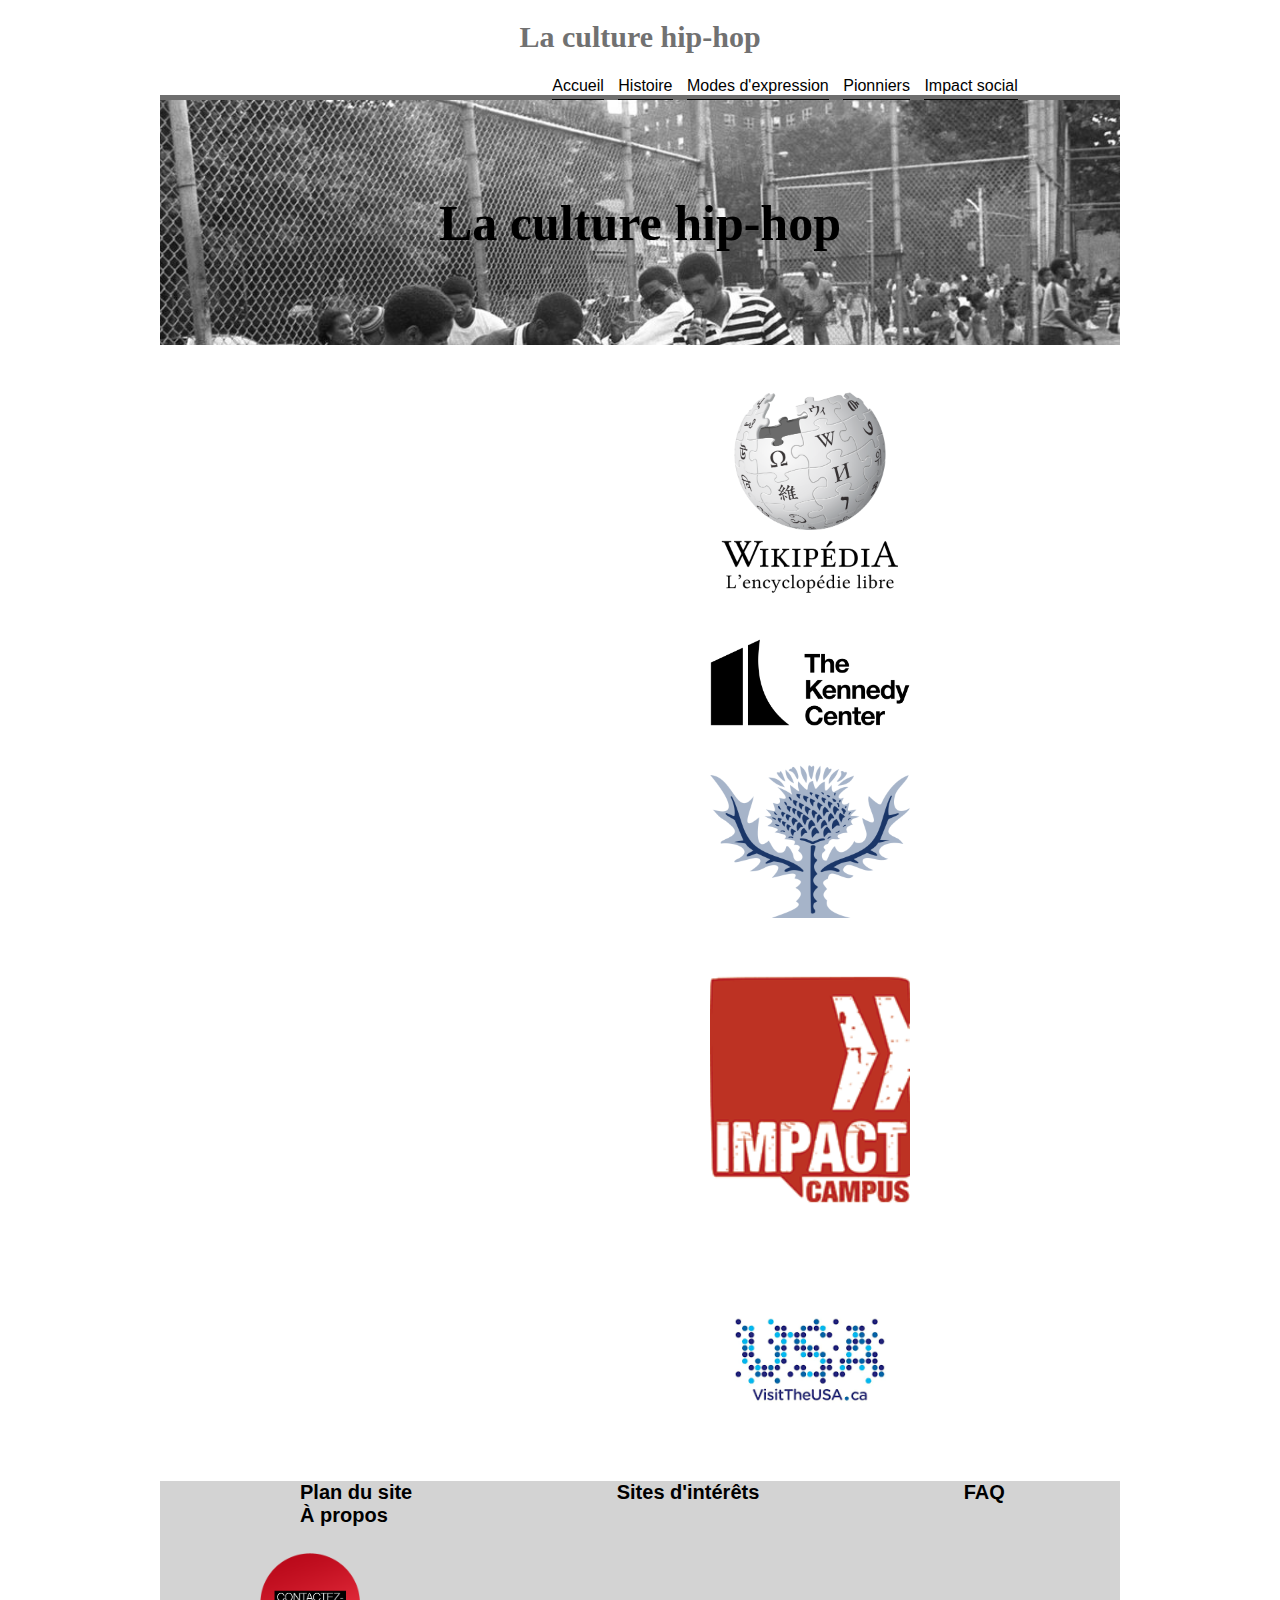
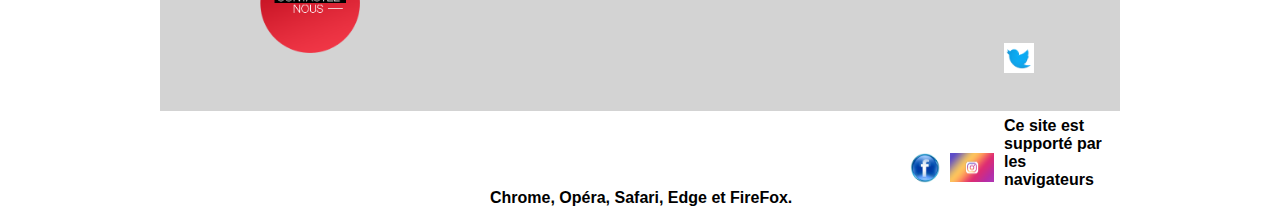
<file: html/sites.html>
<!DOCTYPE html>
<html lang="en">
<head>
    <meta charset="UTF-8">
    <meta http-equiv="X-UA-Compatible" content="IE=edge">
    <meta name="viewport" content="width=device-width, initial-scale=1.0">
    <meta name="description"content="Le hip-hop est une culture emblématique provenant des États-Unis. Elle a émergé des les années 70.">
    <meta name="keywords"content="hip-hop,hip hop,culture,mouvement,rap,graffiti,breakdance,djing,b-boying, human beatbox,turntablism,pionniers,impact social,expression,modes,histoire">
    <title>Sites d'intérêts</title>
    <link rel="stylesheet" href="../css/styles.css">
</head>
<body>
    <nav>
        <h1>La culture hip-hop</h1>
        <div class="onglets">
          <a href="../index.html">Accueil</a>
          <a href="histoire.html">Histoire</a>
          <a href="modes.html">Modes d'expression</a>
          <a href="pionniers.html">Pionniers</a>
          <a href="impact.html">Impact social</a>
  
        </div>
     </nav>
     <header>
        <h1>La culture hip-hop</h1>
     </header> 
     <div>
        <a href="https://en.wikipedia.org/wiki/Hip_hop_(culture)"download target="blank">
          <img id="composition19" src="../images/wikipedia.png" alt="wikipedia"></a>
     </div>
     <div>
      <a href="https://www.kennedy-center.org/education/resources-for-educators/classroom-resources/media-and-interactives/media/hip-hop/hip-hop-a-culture-of-vision-and-voice/"download target="blank">
        <img id="composition20" src="../images/kennedy.png" alt="kennedycenter"></a>
   </div>
   <div>
    <a href="https://www.britannica.com/art/hip-hop"download target="blank">
      <img id="composition21" src="../images/britannica.png" alt="britannica"></a>
 </div>
 <div>
  <a href="http://impactcampus.ca/le-mag/culture-hip-hop-a-source-dun-mouvement-contestataire/"download target="blank">
    <img id="composition22" src="../images/impactcampus.png" alt="impactcampus"></a>
</div>
<div>
  <a href="https://www.visittheusa.ca/experience/hip-hop-pop-culture-how-music-changed-world"download target="blank">
    <img id="composition23" src="../images/visitheusa.png" alt="visitheusa"></a>
</div>

<footer class="clear">
  <ul>
     <li><a href="../html/plan.html">Plan du site</a></li>
     <li><a href="../html/sites.html">Sites d'intérêts</a></li>
     <li><a href="../html/faq.html">FAQ</a></li>
     <li><a href="../html/propos.html">À propos</a></li>
  </ul>
  <p><a href="mailto:tamara.mathieu2022@gmail.com"><img id="compositionx" src="../images/contacteznous2.jpg" alt="contact"></a></p> 
  
  <div>
     <a href="https://www.facebook.com/"download target="blank">
       <img id="composition27" src="../images/facebook.jpg" alt="facebook"></a>
  </div>
  <div>
     <a href="https://www.instagram.com/?hl=fr"download target="blank">
       <img id="composition28" src="../images/instagram.jpg" alt="instagram"></a>
  </div>
  <div>
     <a href="https://twitter.com/?lang=fr"download target="blank">
       <img id="composition29" src="../images/twitter.jpg" alt="twitter"></a>
  </div>
  <aside>
     <p id="true" >Ce site est supporté par les navigateurs Chrome, Opéra, Safari, Edge et FireFox.</p>
  </aside>
  
</footer>
</body>
</html>
</file>
<file: css/styles.css>
.clear{
       clear: both;
      }
body{
     width: 75%;
     margin:auto;
     font-family: Arial, Helvetica, sans-serif;
    }
nav{
    display: flex;
    flex-wrap: wrap;
    justify-content: center;
    align-items: center;
    border-bottom: 5px solid #6f6f6f;
   }
nav h1{
       color: #717171;
       font-family: 'Times New Roman', Times, serif;
       font-size: 30px;
      }
nav .onglets{
             margin-top: 3px;
             margin-left: 300px;
            }
nav .onglets a{
               text-decoration: none;
               color: #000;
               margin-right: 10px;
               border-bottom: 1px solid #000;
               padding-bottom: 5px;
              }
nav .onglets a:hover{
                     background-color: black;
                     color: white;
                    }              
header{
       display: flex;
       flex-direction: column;
       align-items: center;
       background: url(../images/blockparty.jpg);
       background-size: cover;
       padding: 60px;
      }
header h1{
          font-family: 'Times New Roman', Times, serif;
          font-size: 50px;
          text-align: center;
         }      
/* images dans la page accueil */
#composition{
             width: 600px;
             border-radius: 25px;
             float: left;
             margin-top: 250px;
             margin-left: 35px;            
             margin-right: 0px;
            }

#composition2{
              width: 600px;
              border-radius: 25px;
              margin-top: 250px;
              margin-left: 80px;
              height: 380px; 
              }
#composition3{
             margin-left: -600px;
             width: 600px;
             border-radius: 25px;
             margin-top: 65px;
             float: left;
             height: 600px;
            }
#composition4{
              width: 610px;
              margin-left: 70px;
              border-radius: 25px;
              margin-top: 65px;
              height: 400px;
              }
/* Fin des images dans la page accueil */
/* Debut du texte dans la page accueil */
#texte{
       margin-left: 685px;
       margin-top: 50px;
       font-size: 15px;
       }
/* Fin du texte dans la page accueil */
/* Debut du footer */

footer{
       background-color: lightgray;
       height: 230px;
      }
footer ul li{
             list-style-type: none;
             display: inline;
             font-weight: bold;
             font-size: 20px;      
             font-family: Arial, Helvetica, sans-serif;

            }
footer ul li a{
               text-decoration: none;
               color: black;
               margin-left: 150px;
               margin: 100px;
               margin-bottom: 25px;
               
              }
footer ul li a:hover{
                     background-color: gray;
                     color: white;
                    }
#compositionx{
               width: 100px;
               margin-top: 10px;
               margin-left: 100px;
               float: left;
              }
#composition27{
               width: 30px;
               float: left;
               margin-left: 750px;
               margin-right: 10px;
               margin-top: 100px;
              }
#composition28{
               width: 44px;
               float: left;
               margin-right: 10px;
               margin-top: 100px;
              }
#composition29{
               width: 30px;
               margin-top: 100px;
               
               
              }
#true{
      margin-top: 40px;
      margin-left: 330px;
      font-weight: bold;
     }
/* Fin du footer */
/* Debut des images dans la page histoire */
#composition5{
              width: 800px;
              margin-top: 120px;
             }
#composition6{
              width: 800px;
              margin-left: 500px;
              margin-top: 20px;
             }
#composition7{
              width: 650px;
              margin-top: 20px;
              float: left;
              margin-bottom: 20px;
             }
/* Fin des images dans la page histoire */
/* Debut du texte dans la page histoire */
#texte2{
        font-size: 15px;
        margin-left: 800px;
        padding: 50px;
        margin-top: 100px;
       }  
#titre{
     font-weight: bold;
     font-size: 20px;
     }
/* Fin du texte dans la page histoire */
/* Debut des images dans la page modes */
#composition8{
              width: 600px;
              margin-top: 50px;
             }
#composition9{
              width: 600px;
             }
#composition10{
               width: 600px;
              }
#composition11{
               width: 600px;
               float: left;
               margin-right: 20px;
              }
/* Fin des images dans la page modes */
/* Debut du texte dans la page modes */
#texte3{
        font-size: 15px;
        margin-top: -600px;
        display: flex;
        flex-direction: column;
        align-items: center;
        margin-left: 600px;
       }
#titre2{
       font-weight: bold;
       font-size: 20px;
       margin-right: 320px;
       }
/* Fin du texte dans la page modes */
/* Debut de la video locale dans la page modes */
#video1{
        margin-left: 700px;
        margin-top: 55px;
       }
/* Fin de la video locale dans la page modes */
/* Debut des images dans la page pionniers */
#composition12{
               float: left;
               width: 500pxs;
               margin-left: 45px;
               margin-top: 50px;
               border-radius: 25px;
              }
#composition13{
               width: 600px;
               margin-left: 70px;
               margin-top: 50px;
               border-radius: 25px;
              }
/* Fin des images dans la page pionniers */
/* Debut de la video streaming dans la page pionniers */
iframe{
       margin-left: 400px;
       margin-top: 70px;
      }
/* Fin de la video streaming dans la page pionniers */
/* Debut du texte dans la page pionniers */
#texte4{
        text-align: justify;
        margin-left: 370px;
        font-size: 15px;
        margin-top: 30px;
        margin-bottom: 25px;
       }
#titre3{
       font-weight: bold;
       font-size: 20px;
       }
/* Fin du texte dans la page pionniers */
/* Debut des images dans la page impact */
#composition14{
               width: 550px;
               margin-left: 750px;
              }
#composition15{
               width: 600px;
               margin-top: -70px;
               float: left;
              }
#composition16{
               width: 600px;
               margin-left: 700px;
               margin-top: -100px;
               float: left;
               margin-bottom: 20px;
              }
/* Fin des images dans la page impact */
/* Debut du texte dans la page impact */
#texte5{
        margin-left: 25px;
        margin-top: -260px;
       }
#titre4{
       font-weight: bold;
       font-size: 20px;
       }
/* Fin du texte dans la page impact */
/* Debut de audio local dans la page impact */
#audio1{
        margin-left: -13px;
        background-color: black;
        margin-top: 5px;
       }
/* Fin de audio local dans la page impact */
/* Debut de l'image dans la page plan */
#composition17{
               width: 600px;
               margin-top: 80px;
               margin-left: 20px;
               float: left; 
               margin-bottom: 40px;
              }
/* Fin de l'image dans la page plan */
/* Debut du texte dans la page plan */
.compact{
         display: flex;
         flex-direction: column;
         align-items: center;
         text-decoration: none;
         margin: auto;
         font-size: 30px;
         font-weight: bold;
         color: black;
         margin-top: 30px;
         }
 .compact:hover{
                background-color: lightgray;
                color: white;
               }        
/* Fin du texte dans la page plan */
/* Debut de l'image dans la page faq */
#composition18{
               width: 550px;
               margin-top: 30px;
               float: left;
               margin-bottom: 15px;
               border-radius: 20px;
              }
/* Fin de l'image dans la page faq */
/* Debut du texte dans la page faq */
.done{
      font-family: Arial, Helvetica, sans-serif;
      background-color: lightgray;
      color: #525143;       
      cursor: pointer;
      padding: 14px;
      text-align: left;
      border: none;
      transition: 0.10s;    
      font-size: 1em;
      margin-top: 25px;
      margin-left: 45px;
     }
.done:hover{
            background-color: lightgray;
           }
.panel{
       padding: 0 18px;
       display: none;
       overflow: hidden;

      }
.panel p{
         font-family: Verdana, Geneva, Tahoma, sans-serif;
         font-size: 1em;
         text-align: left;
        }
/* Fin du texte dans la page faq */
/* Debut des liensimages dans la page sites */
#composition19{
               width: 200px;
               margin-left: 550px;
               margin-top: 25px;
              }
#composition20{
               width: 200px;
               margin-left: 550px;
               margin-top: 35px;
              }
#composition21{
               width: 200px;
               margin-left: 550px;
               margin-top: 35px;
              }
#composition22{
               width: 200px;
               margin-left: 550px;
               margin-top: 35px;
              }
#composition23{
               width: 200px;
               margin-left: 550px;
               margin-top: 35px;
              }
/* Fin des liensimages dans la page sites */
/* Debut du texte dans la page propos */
#titre5{
        font-weight: bold;
        font-size: 20px;
       }
#texte6{
        margin-top: 100px;
        margin-left: 25px;
        
       }
/* Fin du texte dans la page propos */
/* Debut des images dans la page propos */
#composition24{
               width: 600px;
               margin-left: 735px;
               margin-top: -150px;
               border-radius: 15px;
               
              }
#composition25{
               width: 600px;
               margin-left: 735px;
               margin-top: 35px;
               border-radius: 15px;
              }
#composition26{
               width: 600px;
               margin-left: 735px;
               margin-top: 35px;
               border-radius: 15px;
              }
      @media screen and (max-width:680px){
              nav .onglets{
                  margin-left: 0px;
                  margin-bottom: 20px;
                          } 
             }
</file>
